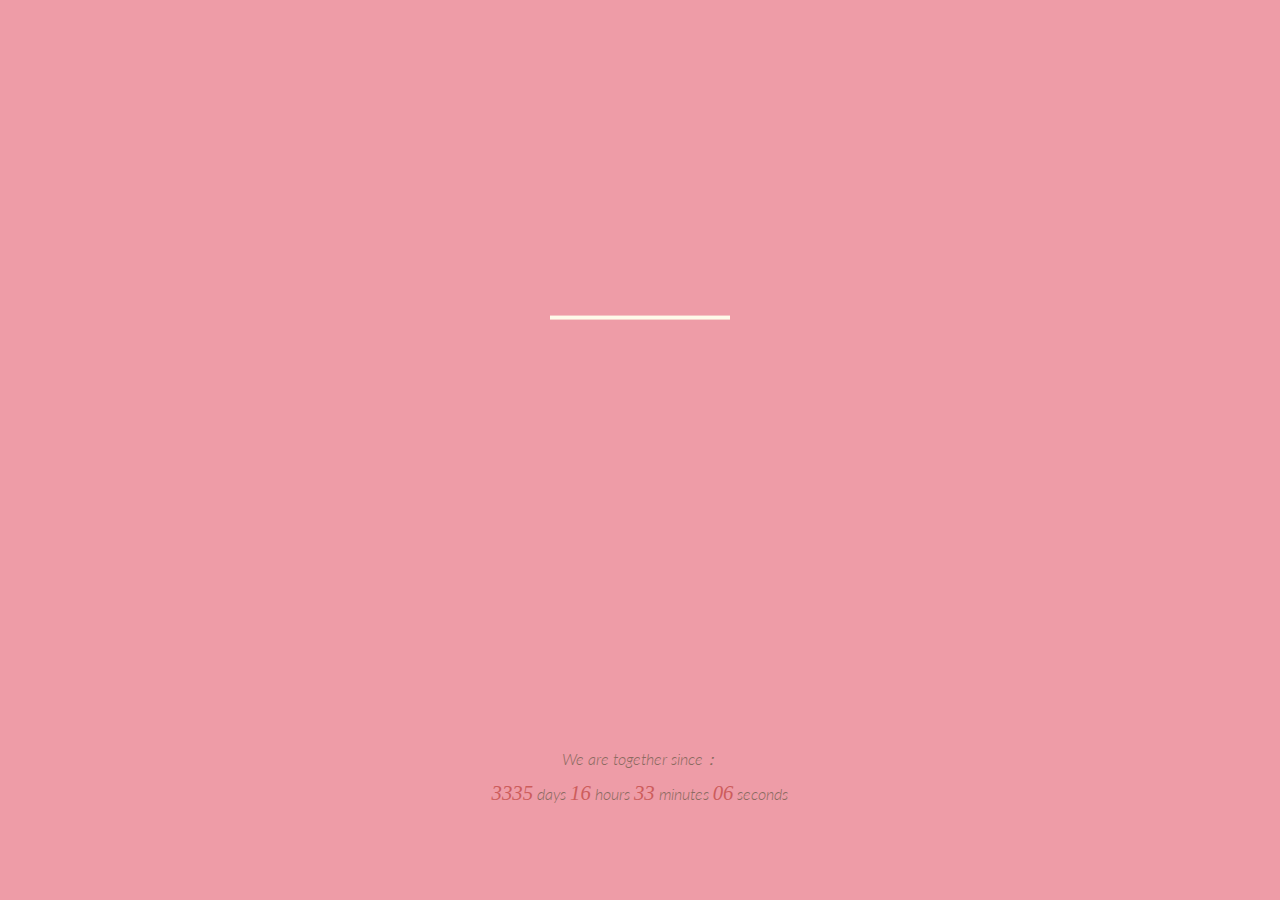
<file: bd/index.html>
<!DOCTYPE html>
<html>
<head>
  <meta charset="UTF-8">
  <meta name="viewport" content="width=device-width, initial-scale=1,maximum-scale=1, user-scalable=no">
  <title>(*╯3╰) mua~</title>
  <link rel="stylesheet" href="css/reset.css">
  <link rel="stylesheet" href="css/style.css" media="screen" type="text/css" />
</head>
<body>
<script>
    Element.prototype.typewriter=function(a){
        var d = this,
            c = d.innerHTML,
            b = 0;
        d.innerHTML="";
        var e = setInterval(function() {
            var f = c.substr(b, 1);
            if (f == "<") {
                b = c.indexOf(">", b) + 1
            } else {
                b++
            }
            d.innerHTML=c.substring(0, b) + (b & 1 ? "_" : "");
            if (b >= c.length) {
                clearInterval(e)
            }
        }, 75)
        return this
    }
    function timeElapse(date){ 	
		var current = Date();
		var seconds = (Date.parse(current) - Date.parse(date)) / 1000;
		var days = Math.floor(seconds / (3600 * 24));
		seconds = seconds % (3600 * 24);
		var hours = Math.floor(seconds / 3600);
		if (hours < 10) {
			hours = "0" + hours;
		}
		seconds = seconds % 3600;
		var minutes = Math.floor(seconds / 60);
		if (minutes < 10) {
			minutes = "0" + minutes;
		}
		seconds = seconds % 60;
		if (seconds < 10) {
			seconds = "0" + seconds;
		}
		var result = "<span class=\"digit\">" + days + "</span> days <span class=\"digit\">" + hours + "</span> hours <span class=\"digit\">" + minutes + "</span> minutes <span class=\"digit\">" + seconds + "</span> seconds";
		document.getElementById('elapseClock').innerHTML = result;
	}
</script>
<container>
	<div class="velas">
		<div class="fuego"></div>
		<div class="fuego"></div>
		<div class="fuego"></div>
		<div class="fuego"></div>
		<div class="fuego"></div>
	</div>
	<svg id="cake" version="1.1" x="0px" y="0px" width="200px" height="500px" viewBox="0 0 200 500" enable-background="new 0 0 200 500" xml:space="preserve">
	    <path fill="#a88679" d="M173.667-13.94c-49.298,0-102.782,0-147.334,0c-3.999,0-4-16.002,0-16.002
			c44.697,0,96.586,0,147.334,0C177.667-29.942,177.668-13.94,173.667-13.94z">
	        <animate id="bizcocho_3" attributeName="d" calcMode="spline" keySplines="0 0 1 1; 0 0 1 1" begin="relleno_2.end" dur="0.3s" fill="freeze" values="
	                          M173.667-13.94c-49.298,0-102.782,0-147.334,0c-3.999,0-4-16.002,0-16.002
			c44.697,0,96.586,0,147.334,0C177.667-29.942,177.668-13.94,173.667-13.94z
	                          ;
	                          M173.667,411.567c-47.995,12.408-102.955,12.561-147.334,0
			c-3.848-1.089-0.189-16.089,3.661-15.002c44.836,12.66,90.519,12.753,139.427,0.07
			C173.293,395.631,177.541,410.566,173.667,411.567z
	                          ;
	                          M173.667,427.569c-49.795,0-101.101,0-147.334,0c-3.999,0-4-16.002,0-16.002
			c46.385,0,97.539,0,147.334,0C177.668,411.567,177.667,427.569,173.667,427.569z
	                          " />
	    </path>
	    <path fill="#8b6a60" d="M100-178.521c1.858,0,3.364,1.506,3.364,3.363c0,0,0,33.17,0,44.227
			c0,19.144,0,57.431,0,76.574c0,10.152,0,40.607,0,40.607c0,1.858-1.506,3.364-3.364,3.364l0,0c-1.858,0-3.364-1.506-3.364-3.364c0,0,0-30.455,0-40.607c0-19.144,0-57.432,0-76.575c0-11.057,0-44.226,0-44.226C96.636-177.015,98.142-178.521,100-178.521
			L100-178.521z">
	        <animate id="relleno_2" attributeName="d" calcMode="spline" keySplines="0 0 1 1; 0 0 1 1; 0 0 0.58 1" begin="bizcocho_2.end" dur="0.5s" fill="freeze" values="
	                          M100-178.521c1.858,0,3.364,1.506,3.364,3.363c0,0,0,33.17,0,44.227
			c0,19.144,0,57.431,0,76.574c0,10.152,0,40.607,0,40.607c0,1.858-1.506,3.364-3.364,3.364l0,0c-1.858,0-3.364-1.506-3.364-3.364c0,0,0-30.455,0-40.607c0-19.144,0-57.432,0-76.575c0-11.057,0-44.226,0-44.226C96.636-177.015,98.142-178.521,100-178.521
			L100-178.521z
	                          ;
	                          M100,267.257c1.858,0,3.364,1.506,3.364,3.363c0,0,0,33.17,0,44.227
			c0,19.143,0,57.43,0,76.574c0,10.151,0,40.606,0,40.606c0,1.858-1.506,3.364-3.364,3.364l0,0c-1.858,0-3.364-1.506-3.364-3.364
			c0,0,0-30.455,0-40.606c0-19.145,0-57.432,0-76.576c0-11.057,0-44.225,0-44.225C96.636,268.763,98.142,267.257,100,267.257
			L100,267.257z
	                          ;
	                          M93.928,405.433c-0.655,6.444-0.102,9.067,2.957,11.798c0,0,8.083,5.571,16.828,3.503
			c18.629-4.406,43.813,6.194,50.792,7.791c14.75,3.375,9.162,6.867,9.162,6.867c-2.412,2.258-58.328,0-73.667,0l0,0
			c-1.858,0-69.995,2.133-73.667,0c0,0-3.337-2.439,6.172-5.992c11.375-4.25,52.875,8.822,47.139-9.442
			c-6.333-20.167,5.226-21.514,5.226-21.514c3.435-0.915,12.78-6.663,10.923-0.546L93.928,405.433z
	                          ;
	                          M102.242,427.569c5.348,0,14.079,0,17.462,0c0,0,17.026,0,27.504,0
			c19.143,0,20.39-3.797,26.459,0c3,1.877,0,7.823,0,7.823c-2.412,2.258-58.328,0-73.667,0l0,0c-1.858,0-67.187,0-73.667,0
			c0,0-4.125-4.983,0-7.823c5.201-3.58,16.085,0,23.725,0c8.841,0,20.762,0,20.762,0c3.686,0,8.597,0,19.511,0H102.242z
	                          " />
	    </path>
	    <path fill="#a88679" d="M173.667-15.929c-46.512,0-105.486,0-147.334,0c-3.999,0-4-16.002,0-16.002
			c43.566,0,97.96,0,147.334,0C177.667-31.931,177.666-15.929,173.667-15.929z">
	        <animate id="bizcocho_2" attributeName="d" calcMode="spline" keySplines="0 0 1 1; 0 0 1 1; 0.25 0 0.58 1" begin="relleno_1.end" dur="0.5s" fill="freeze" values="
	                          M173.667-15.929c-46.512,0-105.486,0-147.334,0c-3.999,0-4-16.002,0-16.002
			c43.566,0,97.96,0,147.334,0C177.667-31.931,177.666-15.929,173.667-15.929z
	                          ;
	                          M173.434,445.393c-47.269,8.001-105.245,8.001-147.334,0c-3.929-0.747-0.692-16.543,3.243-15.824
			c43.828,8.001,92.165,8.001,140.739,0C174.029,428.918,177.377,444.726,173.434,445.393z
	                          ;
	                          M173.667,449.514c-47.576-5.454-102.799-5.744-147.333,0c-3.966,0.512-3.938-15.297,0-16.002
			c43.683-7.823,97.646-8.026,147.333,0C177.616,434.15,177.642,449.969,173.667,449.514z
	                          ;
	                          M173.667,451.394c-49.298,0-102.782,0-147.334,0c-3.999,0-4-16.002,0-16.002
			c44.697,0,96.586,0,147.334,0C177.667,435.392,177.668,451.394,173.667,451.394z
	                          " />
	    </path>
	    <path fill="#8b6a60" d="M101.368-73.685c0,12.164,0,15.18,0,28.519c0,22.702,0-13.661,0,8.304c0,14.48,0,18.233,0,30.512
			c0,1.753-2.958,1.847-2.958,0c0-12.68,0-16.277,0-30.401c0-21.983,0,11.66,0-8.305c0-13.027,0-15.992,0-28.628
			C98.411-75.883,101.368-75.592,101.368-73.685z">
	        <animate id="relleno_1" attributeName="d" calcMode="spline" keySplines="0 0 1 1; 0 0 1 1; 0 0 0.6 1" begin="bizcocho_1.end" dur="0.5s" fill="freeze" values="
	                          M101.368-73.685c0,12.164,0,15.18,0,28.519c0,22.702,0-13.661,0,8.304c0,14.48,0,18.233,0,30.512
			c0,1.753-2.958,1.847-2.958,0c0-12.68,0-16.277,0-30.401c0-21.983,0,11.66,0-8.305c0-13.027,0-15.992,0-28.628
			C98.411-75.883,101.368-75.592,101.368-73.685z
	                          ;
	                          M101.368,350.885c0,12.164,0,65.18,0,78.518c0,22.703,0-33.66,0-11.695c0,14.48,0,28.232,0,40.512
			c0,1.753-2.958,1.847-2.958,0c0-12.68,0-26.277,0-40.402c0-21.982,0,31.66,0,11.695c0-13.027,0-65.992,0-78.627
			C98.411,348.686,101.368,348.977,101.368,350.885z
	                          ;
	                          M128.38,447.567c37.626,6.312,39.303,13.658,26.833,12.833c-22.653-1.499-13.636-0.831-23.302-0.831
			c-14.48,0-17.884,0-30.163,0c-2.087,0-2.068,0-3.915,0c-13.333,0-8.963,0-23.088,0c-11.668,0-14.062,5.995-27.532,1.164
			c-12.629-4.529,38.667-3.167,46.833-17.333C100.077,432.94,105.546,443.736,128.38,447.567z
	                          ;
	                          M173.667,451.394c2.875,0,2.997,9.257,0,9.131c-22.662-0.956-32.09-0.956-41.756-0.956
			c-14.48,0-17.884,0-30.163,0c-2.087,0-2.068,0-3.915,0c-13.333,0-8.963,0-23.088,0c-11.668,0-34.99-0.294-48.412,1.831
			c-4.109,0.65-3.01-10.006,0-10.006C37.129,451.394,149.379,451.394,173.667,451.394z
	                          " />
	    </path>
	    <path fill="#a88679" d="M173.667,21.571c-33.174,0-111.467,0-147.334,0c-4,0-4-16.002,0-16.002c39.836,0,105.982,0,147.334,0
			C177.668,5.569,177.667,21.571,173.667,21.571z">
	        <animate id="bizcocho_1" attributeName="d" calcMode="spline" keySplines="0 0 1 1; 0 0 1 1; 0 0 1 1; 0.25 0 1 1; 0 0 1 1; 0.25 0 0.6 1" begin="2s" dur="0.8s" fill="freeze" values="
	                          M173.667,21.571c-33.174,0-111.467,0-147.334,0c-4,0-4-16.002,0-16.002c39.836,0,105.982,0,147.334,0
			C177.668,5.569,177.667,21.571,173.667,21.571z
	                          ;
	                          M173.667,459.569c-33.197,16.002-110.782,16.002-147.334,0c-3.664-1.604,1.614-15.617,5.337-14.153
			c40.702,16.002,94.289,16.104,136.505,0.103C171.917,444.1,177.271,457.832,173.667,459.569z
	                          ;
	                          M171.817,475.571c-39.361-3.001-105.438-2.571-143.556,0c-3.991,0.27-7.377-14.736-3.387-15.014
			c41.553-2.888,104.421-3.121,150.51-0.233C179.378,460.574,175.806,475.875,171.817,475.571z
	                          ;
	                          M171.817,459.564c-38.8-12.188-104.504-13.762-143.556,0c-3.772,1.329-7.961-12.604-4.178-13.905
			c40.864-14.064,105.114-15.52,151.918-0.973C179.822,445.874,175.634,460.762,171.817,459.564z
	                          ;
	                          M173.667,475.571c-46.376-5.005-105.924-4.003-147.334,0c-3.981,0.385-3.479-15.421,0.479-16.002
			c43.087-6.327,97.705-7.083,146.855,0.438C177.621,460.613,177.644,476,173.667,475.571z
	                          ;
	                          M173.667,474.117c-46.376,1.866-105.638,2.01-147.334,0c-3.995-0.192-3.52-16.144,0.479-16.002
			c43.794,1.55,96.341,1.541,145.723,0C176.532,457.99,177.663,473.956,173.667,474.117z
	                          ;
	                          M173.667,475.571c-46.512,0-105.486,0-147.334,0c-3.999,0-4-16.002,0-16.002c43.566,0,97.96,0,147.334,0
			C177.667,459.569,177.666,475.571,173.667,475.571z
	                          " />
	    </path>
	    <path fill="#fefae9" d="M104.812,113.216c0,3.119-2.164,5.67-4.812,5.67c-2.646,0-4.812-2.551-4.812-5.67c0-5.594,0-16.782,0-22.375
		c0-5.143,0-15.427,0-20.568c0-7.333,0-21.998,0-29.33c0-5.523,0-16.569,0-22.092c0-3.295,0-9.885,0-13.181
		C95.188,2.551,97.353,0,100,0c2.648,0,4.812,2.551,4.812,5.669c0,3.248,0,9.743,0,12.991c0,5.428,0,16.284,0,21.711
		c0,7.618,0,22.854,0,30.472c0,4.952,0,14.854,0,19.807C104.812,96.292,104.812,107.576,104.812,113.216z">
	        <animate id="crema" attributeName="d" calcMode="spline" keySplines="0 0 1 1; 0 0 1 1; 0 0 1 1; 0.25 0 1 1; 0 0 1 1; 0 0 0.58 1" begin="bizcocho_3.end" dur="2s" fill="freeze" values="
	                          M104.812,113.216c0,3.119-2.164,5.67-4.812,5.67c-2.646,0-4.812-2.551-4.812-5.67c0-5.594,0-16.782,0-22.375
		c0-5.143,0-15.427,0-20.568c0-7.333,0-21.998,0-29.33c0-5.523,0-16.569,0-22.092c0-3.295,0-9.885,0-13.181
		C95.188,2.551,97.353,0,100,0c2.648,0,4.812,2.551,4.812,5.669c0,3.248,0,9.743,0,12.991c0,5.428,0,16.284,0,21.711
		c0,7.618,0,22.854,0,30.472c0,4.952,0,14.854,0,19.807C104.812,96.292,104.812,107.576,104.812,113.216z
	                          ;
	                          M104.812,405.897c0,3.119-2.164,5.67-4.812,5.67c-2.646,0-4.812-2.551-4.812-5.67c0-5.594,0-16.782,0-22.376
		c0-5.143,0-15.426,0-20.568c0-7.332,0-21.997,0-29.33c0-5.522,0-16.568,0-22.092c0-3.295,0-9.885,0-13.181
		c0-3.118,2.165-5.669,4.812-5.669c2.648,0,4.812,2.551,4.812,5.669c0,3.247,0,9.743,0,12.991c0,5.428,0,16.283,0,21.711
		c0,7.618,0,22.854,0,30.473c0,4.951,0,14.854,0,19.807C104.812,388.972,104.812,400.256,104.812,405.897z
	                          ;
	                          M111.873,411.567c-3.119,0-9.226,0-11.874,0c-2.646,0-7.748,0-10.867,0c-7.086,0-12.698,0-18.292,0
		c-6.592,0-12.871,7.371-19.166,3.008c-10.043-6.961-7.776-10.169,2.991-17.745c12.61-8.873,27.713,1.994,25.919-7.531
		c-2.589-13.742,11.008-14.513,11.365-17.789c0.441-4.051,4.235-11.107,8.051-8.175c3.113,2.393,1.007,8.008,0,13.159
		c-1.871,9.569,8.058,2.113,9.494,14.155c2.592,21.732,21.184-0.675,29.309,7.976c5.216,5.553,18.413,5.552,15.426,12.942
		c-3.131,7.745-15.825-4.369-23.8,2.903C126.261,418.271,118.301,411.567,111.873,411.567z
	                          ;
	                          M111.873,411.567c-3.119,0-9.226,0-11.874,0c-2.646,0-9.734,4.069-12.853,4.069
		c-7.086,0-10.712-4.069-16.306-4.069c-6.592,0-12.12,6.013-19.166,3.008c-7.053-3.008-7.458,2.026-18.659,1.165
		c-6.832-0.525-7.522-3.034-7.533-6.265c-0.037-10.336,22.073-2.452,36.613-2.628c10.234-0.124,19.856-1.439,37.905-2.102
		c16.642-0.61,32.699,1.552,46.009,1.927c12.438,0.351,29.663-8.99,31.532,3.315c0.773,5.093-5.605,3.342-11.211,9.579
		c-5.093,5.667-7.59-4.605-12.965-3.832c-8.269,1.189-14.962-8.537-22.937-1.265C126.261,418.271,118.301,411.567,111.873,411.567z
	                          ;
	                          M110.946,413.652c-2.904-1.137-8.405-2.748-12.446-0.97c-6.099,2.685-7.273,10.358-13.253,8.242
		c-7.843-2.775-8.953-5.008-14.546-5.01c-24.653-0.011-4.849,26.507-18.264,26.507c-12.377,0,5.791-33.537-19.422-26.682
		c-7.703,2.095-9.806-0.942-9.817-4.173c-0.037-10.336,24.357-4.544,38.897-4.72c10.234-0.124,19.856-1.439,37.905-2.102
		c16.642-0.61,32.699,1.552,46.009,1.927c12.438,0.351,28.973-8.865,31.532,3.315c1.449,6.896,0.318,15.624-3.874,15.624
		c-7.619,0-1.788-15.192-19.243-7.111c-7.581,3.51-15.963-9.738-26.669,1.066C120.644,426.744,118.381,416.561,110.946,413.652z
	                          ;
	                          M111.547,413.9c-2.969-0.956-8.775-0.949-13.167-0.5c-14.667,1.5-8.325,16.508-14.667,16.666
		c-6.667,0.166-0.167-13.5-13.013-14.151c-30.471-1.545-5.572,46.651-18.987,46.651c-12.377,0,10.333-50.166-18.667-44.5
		c-7.835,1.531-9.537-1.417-9.548-4.647c-0.037-10.336,23.675-5.177,38.215-5.353c10.234-0.124,20.618-1.671,38.667-2.333
		c16.642-0.61,32.023,1.458,45.333,1.833c12.438,0.351,33.819-8.431,33.199,4.001c-0.532,10.666,0.414,26.166-5.245,25.833
		c-7.606-0.447-2.954-31.5-19.243-18.899c-7.985,6.177-17.658-5.969-27.377,5.732C118.88,434.066,121.38,417.067,111.547,413.9z
	                          ;
	                          M111.547,415.233c-6.667-0.834-9.667,4.667-13.833,3.333c-19.649-6.291-8.158,22.176-14.5,22.334
		c-6.667,0.166,2.833-18-13.333-22.167c-29.544-7.615-9.667,43.833-20.167,43.833c-10.333,0,8.004-55.006-16.833-39
		c-7.5,4.833-9.508-3.78-9.299-7.004c0.799-12.329,23.592-7.153,38.132-7.329c10.234-0.124,20.238-1.505,38.287-2.167
		c16.642-0.61,32.903,1.125,46.213,1.5c12.438,0.351,35.058-5.579,31.863,6.451c-5.532,20.833,1.25,28.216-4.409,27.883
		c-7.606-0.447-6.058-37.895-20.62-23.333c-10.167,10.166-15.972-0.747-25,12C119.547,443.568,121.798,416.515,111.547,415.233z
	                          " />
	    </path>
	    <rect x="10" y="475.571" fill="#fefae9" width="180" height="4" />
	</svg>
	<div class="text" id="code1"></div>
</container>
<div class="text" style="width:100%;position:absolute;bottom:6rem;margin:auto;">
	<span>We are together since：</span><br/><br/>
	<div id="elapseClock"></div></div>
<div class="text" style="position:absolute;right:2rem;bottom:3rem;" id="code2"></div>
</body>
<script type="text/javascript">
	function timecount(){
		var together = new Date();
		together.setFullYear(2017,5,8);
		together.setHours(0);
		together.setMinutes(0);
		together.setSeconds(0);
		together.setMilliseconds(0);
		timeElapse(together);
		setInterval(function (){
			timeElapse(together);
		}, 500);
	}
	function fx(){
		document.getElementById('code1').innerHTML = "<h1>Happy Birthday Darling!</h1><br/>";
		document.getElementById('code1').typewriter();
		document.getElementById('code2').innerHTML = "<p>From Your BF❤</p>";
		document.getElementById('code2').typewriter();
	}
	timecount();
    setTimeout("fx()",2000);
</script>
</html>
</file>
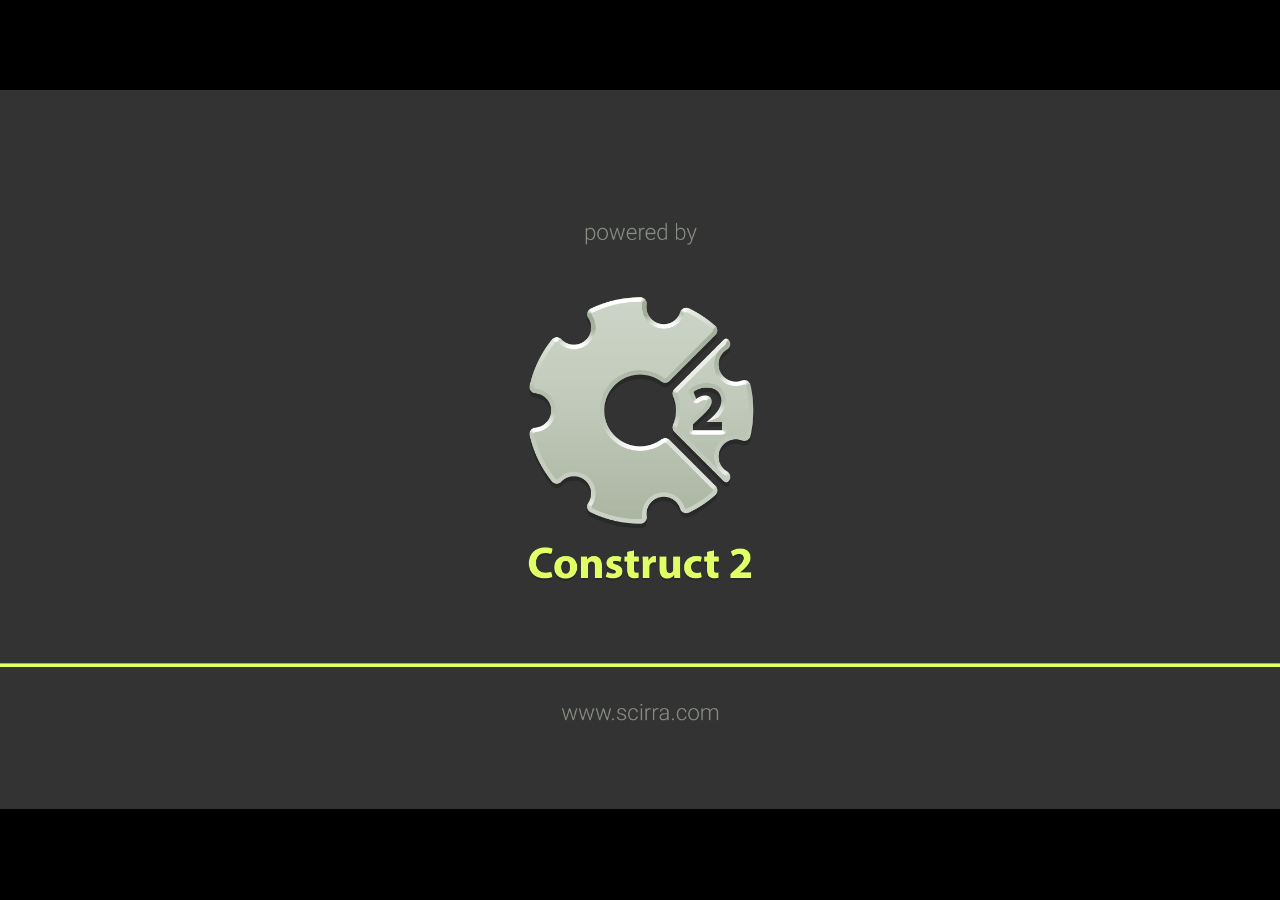
<file: game.html>
﻿<!DOCTYPE html>
<html manifest="offline.appcache">
<head>
    <meta charset="UTF-8" />
	<meta http-equiv="X-UA-Compatible" content="IE=edge,chrome=1" />
	<title>New project</title>
	
	<!-- Standardised web app manifest -->
	<link rel="manifest" href="appmanifest.json" />
	
	<!-- Allow fullscreen mode on iOS devices. (These are Apple specific meta tags.) -->
	<meta name="viewport" content="width=device-width, initial-scale=1.0, maximum-scale=1.0, minimum-scale=1.0, user-scalable=no, minimal-ui" />
	<meta name="apple-mobile-web-app-capable" content="yes" />
	<meta name="apple-mobile-web-app-status-bar-style" content="black" />
	<link rel="apple-touch-icon" sizes="256x256" href="icon-256.png" />
	<meta name="HandheldFriendly" content="true" />
	
	<!-- Chrome for Android web app tags -->
	<meta name="mobile-web-app-capable" content="yes" />
	<link rel="shortcut icon" sizes="256x256" href="icon-256.png" />

    <!-- All margins and padding must be zero for the canvas to fill the screen. -->
	<style type="text/css">
		* {
			padding: 0;
			margin: 0;
		}
		html, body {
			background: #000;
			color: #fff;
			overflow: hidden;
			touch-action: none;
			-ms-touch-action: none;
		}
		canvas {
			touch-action-delay: none;
			touch-action: none;
			-ms-touch-action: none;
		}
    </style>
	

</head> 
 
<body> 
	<div id="fb-root"></div>
	
	<script>
	// Issue a warning if trying to preview an exported project on disk.
	(function(){
		// Check for running exported on file protocol
		if (window.location.protocol.substr(0, 4) === "file")
		{
			alert("Exported games won't work until you upload them. (When running on the file:/// protocol, browsers block many features from working for security reasons.)");
		}
	})();
	</script>
	
	<!-- The canvas must be inside a div called c2canvasdiv -->
	<div id="c2canvasdiv">
	
		<!-- The canvas the project will render to.  If you change its ID, don't forget to change the
		ID the runtime looks for in the jQuery events above (ready() and cr_sizeCanvas()). -->
		<canvas id="c2canvas" width="854" height="480">
			<!-- This text is displayed if the visitor's browser does not support HTML5.
			You can change it, but it is a good idea to link to a description of a browser
			and provide some links to download some popular HTML5-compatible browsers. -->
			<h1>Your browser does not appear to support HTML5.  Try upgrading your browser to the latest version.  <a href="http://www.whatbrowser.org">What is a browser?</a>
			<br/><br/><a href="http://www.microsoft.com/windows/internet-explorer/default.aspx">Microsoft Internet Explorer</a><br/>
			<a href="http://www.mozilla.com/firefox/">Mozilla Firefox</a><br/>
			<a href="http://www.google.com/chrome/">Google Chrome</a><br/>
			<a href="http://www.apple.com/safari/download/">Apple Safari</a></h1>
		</canvas>
		
	</div>
	
	<!-- Pages load faster with scripts at the bottom -->
	
	<!-- Construct 2 exported games require jQuery. -->
	<script src="jquery-2.1.1.min.js"></script>


	
    <!-- The runtime script.  You can rename it, but don't forget to rename the reference here as well.
    This file will have been minified and obfuscated if you enabled "Minify script" during export. -->
	<script src="c2runtime.js"></script>

    <script>
		// Start the Construct 2 project running on window load.
		jQuery(document).ready(function ()
		{			
			// Create new runtime using the c2canvas
			cr_createRuntime("c2canvas");
		});
		
		// Pause and resume on page becoming visible/invisible
		function onVisibilityChanged() {
			if (document.hidden || document.mozHidden || document.webkitHidden || document.msHidden)
				cr_setSuspended(true);
			else
				cr_setSuspended(false);
		};
		
		document.addEventListener("visibilitychange", onVisibilityChanged, false);
		document.addEventListener("mozvisibilitychange", onVisibilityChanged, false);
		document.addEventListener("webkitvisibilitychange", onVisibilityChanged, false);
		document.addEventListener("msvisibilitychange", onVisibilityChanged, false);
		
		function OnRegisterSWError(e)
		{
			console.warn("Failed to register service worker: ", e);
		};
		
		// Runtime calls this global method when ready to start caching (i.e. after startup).
		// This registers the service worker which caches resources for offline support.
		window.C2_RegisterSW = function C2_RegisterSW()
		{
			if (!navigator.serviceWorker)
				return;		// no SW support, ignore call
			
			try {
				navigator.serviceWorker.register("sw.js", { scope: "./" })
				.then(function (reg)
				{
					console.log("Registered service worker on " + reg.scope);
				})
				.catch(OnRegisterSWError);
			}
			catch (e)
			{
				OnRegisterSWError(e);
			}
		};
    </script>
</body> 
</html>
</file>
<file: bd/css/style.css>
@import url(http://fonts.googleapis.com/css?family=Lato:300italic);
html,
body {
  width: 100%;
  height: 100%;
}

body {
  background: #ee9ca7;
}

#cake {
  display: block;
  position: relative;
  margin: -10em auto 0 auto;
}

/* ============================================== Candle
*/
.velas {
  background: #ffffff;
  border-radius: 10px;
  position: absolute;
  top: 228px;
  left: 50%;
  margin-left: -2.5px;
  margin-top: -8.33333333px;
  width: 5px;
  height: 35px;
  -webkit-transform: translateY(-300px);
  -ms-transform: translateY(-300px);
  transform: translateY(-300px);
  -webkit-backface-visibility: hidden;
  -ms-backface-visibility: hidden;
  backface-visibility: hidden;
  -webkit-animation: in 500ms 6s ease-out forwards;
  animation: in 500ms 6s ease-out forwards;
}

.velas:after,
.velas:before {
  background: rgba(255, 0, 0, 0.4);
  content: "";
  position: absolute;
  width: 100%;
  height: 2.22222222px;
}

.velas:after {
  top: 25%;
  left: 0;
}

.velas:before {
  top: 45%;
  left: 0;
}

/* ============================================== Fire
*/
.fuego {
  border-radius: 100%;
  position: absolute;
  top: -20px;
  left: 50%;
  margin-left: -3.5px;
  width: 6.66666667px;
  height: 18px;
}

.fuego:nth-child(1) {
  -webkit-animation: fuego 2s 6.5s infinite;
  animation: fuego 2s 6.5s infinite;
}

.fuego:nth-child(2) {
  -webkit-animation: fuego 1.5s 6.5s infinite;
  animation: fuego 1.5s 6.5s infinite;
}

.fuego:nth-child(3) {
  -webkit-animation: fuego 1s 6.5s infinite;
  animation: fuego 1s 6.5s infinite;
}

.fuego:nth-child(4) {
  -webkit-animation: fuego 0.5s 6.5s infinite;
  animation: fuego 0.5s 6.5s infinite;
}

.fuego:nth-child(5) {
  -webkit-animation: fuego 0.2s 6.5s infinite;
  animation: fuego 0.2s 6.5s infinite;
}

/* ============================================== Animation Fire
*/
@-webkit-keyframes fuego {
  0%, 100% {
    background: rgba(254, 248, 97, 0.5);
    -webkit-box-shadow: 0 0 40px 10px rgba(248, 233, 209, 0.2);
    box-shadow: 0 0 40px 10px rgba(248, 233, 209, 0.2);
    -webkit-transform: translateY(0) scale(1);
    transform: translateY(0) scale(1);
  }

  50% {
    background: rgba(255, 50, 0, 0.1);
    -webkit-box-shadow: 0 0 40px 20px rgba(248, 233, 209, 0.2);
    box-shadow: 0 0 40px 20px rgba(248, 233, 209, 0.2);
    -webkit-transform: translateY(-20px) scale(0);
    transform: translateY(-20px) scale(0);
  }
}
@keyframes fuego {
  0%, 100% {
    background: rgba(254, 248, 97, 0.5);
    -webkit-box-shadow: 0 0 40px 10px rgba(248, 233, 209, 0.2);
    box-shadow: 0 0 40px 10px rgba(248, 233, 209, 0.2);
    -webkit-transform: translateY(0) scale(1);
    transform: translateY(0) scale(1);
  }

  50% {
    background: rgba(255, 50, 0, 0.1);
    -webkit-box-shadow: 0 0 40px 20px rgba(248, 233, 209, 0.2);
    box-shadow: 0 0 40px 20px rgba(248, 233, 209, 0.2);
    -webkit-transform: translateY(-20px) scale(0);
    transform: translateY(-20px) scale(0);
  }
}
@-webkit-keyframes in {
  to {
    -webkit-transform: translateY(0);
    transform: translateY(0);
  }
}
@keyframes in {
  to {
    -webkit-transform: translateY(0);
    transform: translateY(0);
  }
}
.text {
  color: #8b6a60;
  font-family: 'Lato', sans-serif;
  font-weight: 300;
  font-style: italic;
  text-align: center;
}
.text h1 {
  font-size: 1.3em;
}
.digit{
  font-family:"digit";
  font-size:1.3em;
  color:IndianRed;
};
</file>
